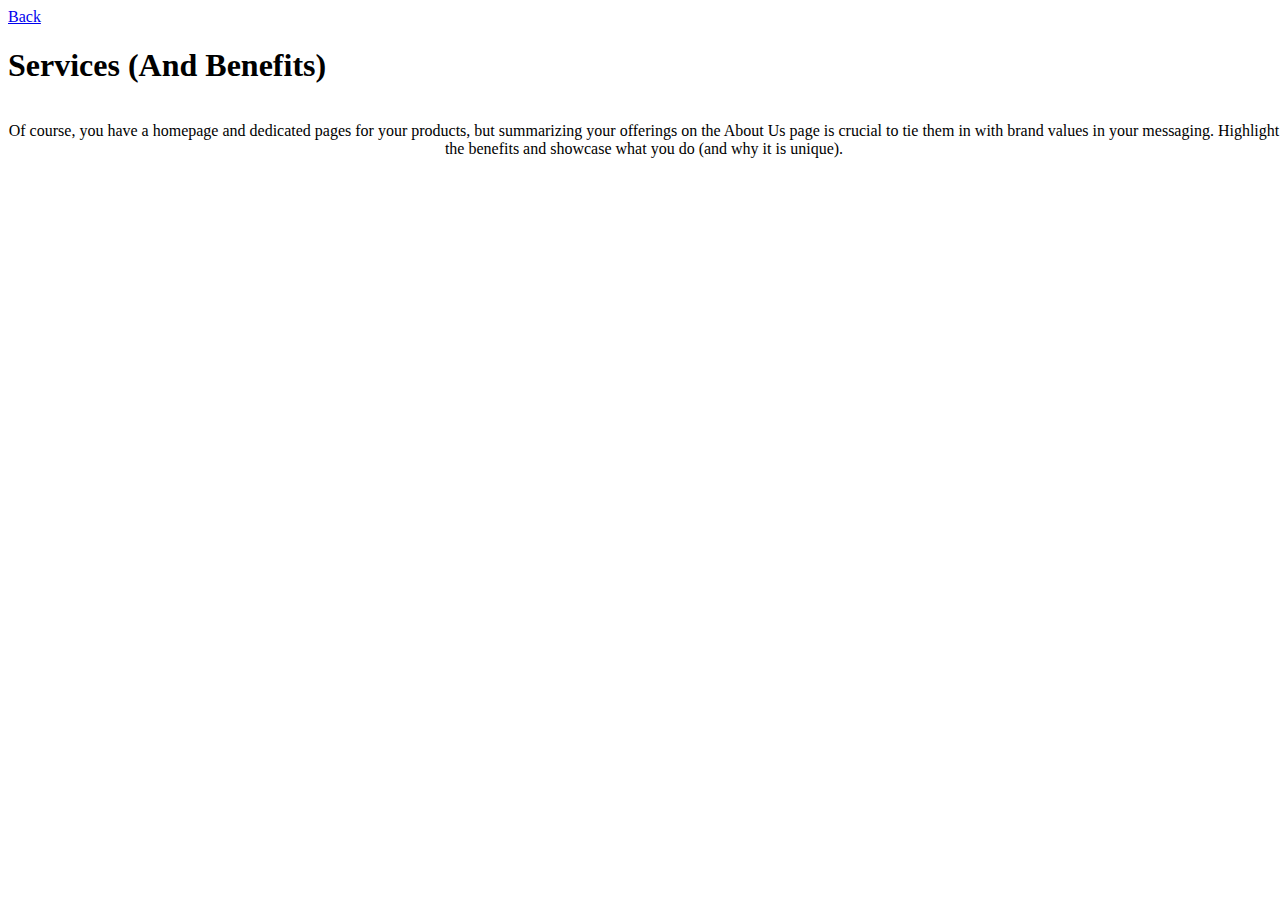
<file: about.html>
<!DOCTYPE html>
<html lang="en">
<head>
    <meta charset="UTF-8">
    <meta name="viewport" content="width=device-width, initial-scale=1.0">
    <title>About us</title>
    <link rel="stylesheet" href="./about.css">
    <link href="https://cdn.jsdelivr.net/npm/bootstrap@5.3.0/dist/css/bootstrap.min.css" rel="stylesheet" integrity="sha384-9ndCyUaIbzAi2FUVXJi0CjmCapSmO7SnpJef0486qhLnuZ2cdeRhO02iuK6FUUVM" crossorigin="anonymous">
    <script src="https://cdn.jsdelivr.net/npm/bootstrap@5.3.0/dist/js/bootstrap.bundle.min.js" integrity="sha384-geWF76RCwLtnZ8qwWowPQNguL3RmwHVBC9FhGdlKrxdiJJigb/j/68SIy3Te4Bkz" crossorigin="anonymous"></script>
    <link rel="icon" href="https://th.bing.com/th/id/OIP.X_myH7g6aS_14oQLexqDCgHaHa?w=194&h=194&c=7&r=0&o=5&dpr=1.5&pid=1.7">
</head>
<body>
    <nav class="navbar navbar-expand-lg bg-info sticky-top">
        <div class="container-fluid">
          <i class="fa-regular fa-address-card m-3 fs-3"></i>
          <a class="navbar-brand" href="./index.html">Back</a>
        </div>
      </nav>
    <div class="container-sm">
        <div class="row">
            <div class="col-3"></div>
            <div class="col-6 mt-5">
              
    <h1 class="text-info">Services (And Benefits)</h1>
</div>
<div class="col-3"></div>
<div class="col-6 m-5">
    <p class="text-light">Of course, you have a homepage and dedicated pages for your products, but summarizing your offerings on the About Us page is crucial to tie them in with brand values in your messaging.

        Highlight the benefits and showcase what you do (and why it is unique).</p>
    </div>
</div>
    </div>
    </body>
</html>
</file>
<file: about.css>
.heading{
    text-align: center;
    
    display: flex;
    position: absolute;
    left: 500px;
}
p{
    text-align: center;
    display: flex;
    position: absolute;
   
}
body{
    background-image: url('https://c4.wallpaperflare.com/wallpaper/686/52/945/luxurious-hotel-room-wallpaper-preview.jpg');
    background-size: cover;
}

@media screen and (max-width: 400px){
    body{
        background-repeat: no-repeat;
        background-image: url('https://c4.wallpaperflare.com/wallpaper/686/52/945/luxurious-hotel-room-wallpaper-preview.jpg');
        height: 600px;
    background-size: cover;

    }
}
</file>
